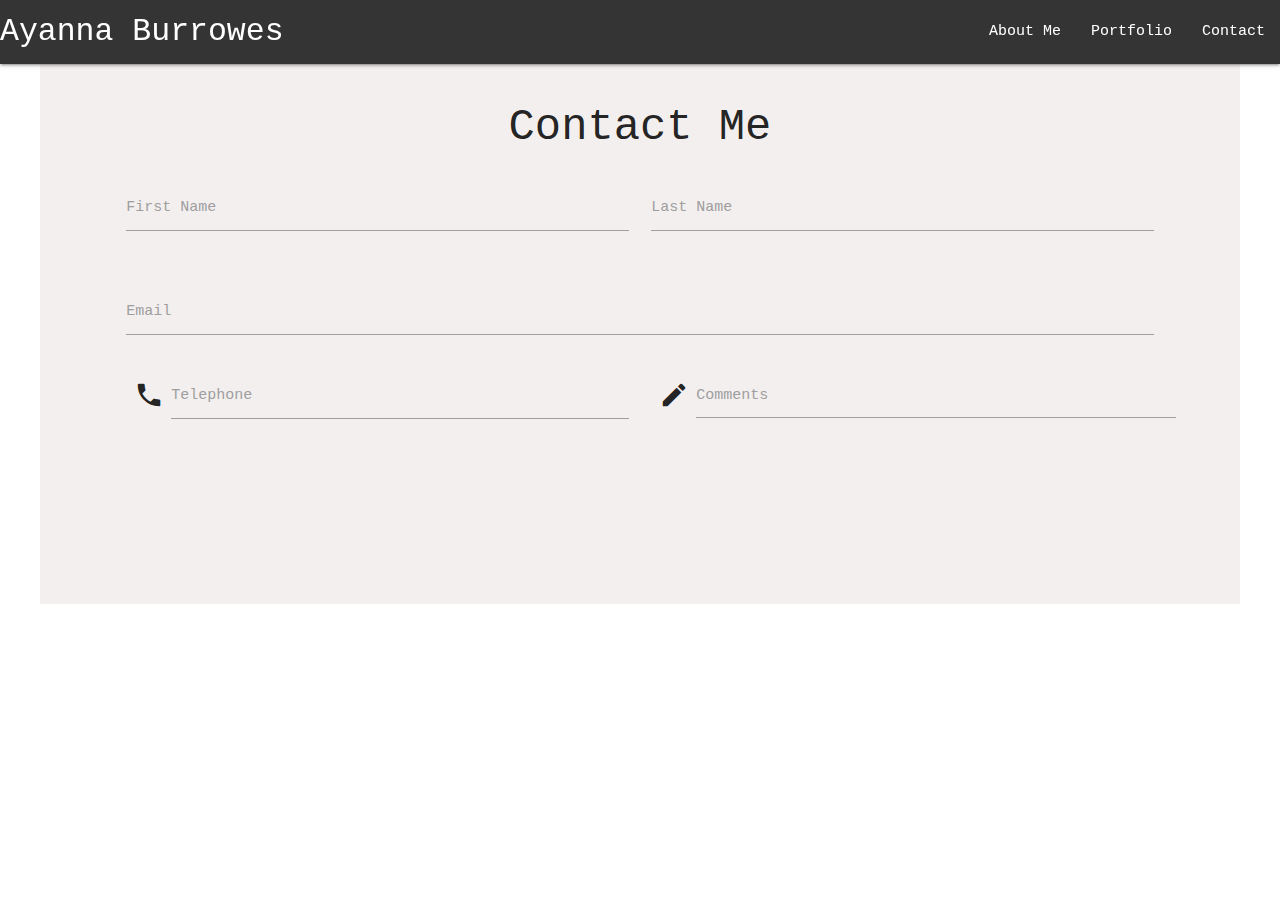
<file: contact.html>
<!DOCTYPE html>
<html lang="en">
<head>
    <meta charset="UTF-8">
    <meta name="viewport" content="width=device-width, initial-scale=1.0">
    <meta http-equiv="X-UA-Compatible" content="ie=edge">
    <title>Contact</title>
    <link rel = "stylesheet" href = "assets/css/style.css">
    <link rel="stylesheet" href="https://cdnjs.cloudflare.com/ajax/libs/materialize/1.0.0/css/materialize.min.css">
    <link href="https://fonts.googleapis.com/icon?family=Material+Icons" rel="stylesheet">
    <script src="https://cdnjs.cloudflare.com/ajax/libs/materialize/1.0.0/js/materialize.min.js"></script>
</head>
<body>
    <nav class = "nav-container">
        <div class="nav-wrapper">
          <a href="#" class="brand-logo">Ayanna Burrowes</a>
          <ul id="nav-mobile" class="right hide-on-med-and-down">
            <li><a href="index.html">About Me</a></li>
            <li><a href="portfolio.html">Portfolio</a></li>
            <li><a href="contact.html">Contact</a></li>
          </ul>
        </div>
      </nav>

          <div class = "ContactMe">
              <h3>Contact Me</h3>
              <div class="row">
                <form class="col s12">
                  <div class="row">
                    <div class="input-field col s6">
                      <input id="first_name" type="text" class="validate">
                      <label for="first_name">First Name</label>
                    </div>
                    <div class="input-field col s6">
                      <!-- <input id="last_name" type="text" class="validate"> -->
                      <input id="last_name" type="text" class="validate">
                      <label for="last_name">Last Name</label>
                    </div>
                  </div>
                  <div class="row">
                    <div class="input-field col s12">
                      <!-- <input id="email" type="email" class="validate"> -->
                      <input id="email" type="email" class="validate">
                      <label for="email">Email</label>
                    </div>
                    <div class="input-field col s6">
                      <i class="material-icons prefix">phone</i>
                      <input id="icon_telephone" type="tel" class="validate">
                      <label for="icon_telephone">Telephone</label>
                    </div>
                    <div class="row">
                      <form class="col s12">
                        <div class="row">
                          <div class="input-field col s6">
                            <i class="material-icons prefix">mode_edit</i>
                            <textarea id="icon_prefix2" class="materialize-textarea"></textarea>
                            <label for="icon_prefix2">Comments</label>
                          </div>
                        </div>
                      </form>
                    </div>
                  </div>
          </div> 
</body>
</html>
</file>
<file: assets/css/style.css>
body{
    /* background-image: url("https://image.ibb.co/fqkgMw/dust_scratches.png"); */
    background-image: url("https://ak2.picdn.net/shutterstock/videos/20857552/thumb/1.jpg");
    background-size: cover;
    background-repeat: no-repeat;
    height: 100%;
    width: 100%;
    font-family: 'Courier New', Courier, monospace;
}
.nav-container{
    background: rgb(53, 52, 52);
    /* background: url("https://www.clarkflower.com/gifs/hp-birthday.jpg") center no-repeat; */
    position: fixed;
    top: 0;
    left: 0;
    font-family: 'Courier New', Courier, monospace;
}
.AboutMe{
    background: rgb(243, 239, 239);
    float: right;
    margin-top: 50px;
    margin-right: 10px;
    height: 400px;
    width: 400px;
    text-align: center;
}
.ContactMe{
    background: rgb(243, 239, 239);
    margin-right: 40px;
    margin-left: 40px;
    padding: 75px;
    text-align: center;
    vertical-align: center;

}
</file>
